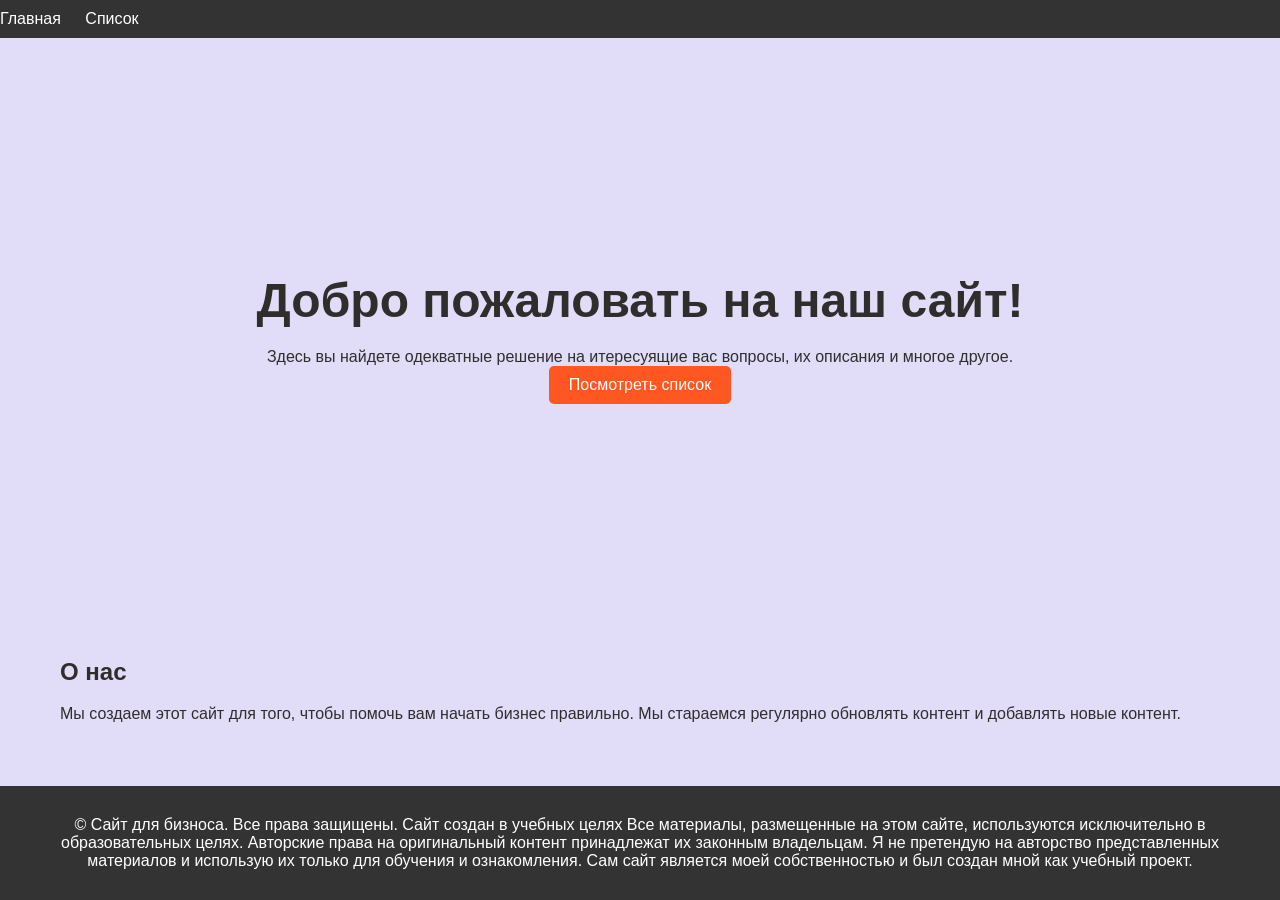
<file: index.html>
<!DOCTYPE html>
<html lang="ru">
<head>
    <meta charset="UTF-8">
    <meta name="viewport" content="width=device-width, initial-scale=1.0">
    <link rel="stylesheet" href="style.css">
    <title>сайт для бизноса</title>
</head>
<body>
    <header>
        <nav>
            <a href="index.html">Главная</a>
            <a href="anime-list.html">Список</a>
        </nav>
    </header>
    
    <main>
        <section class="hero">
            <div class="container">
                <h1>Добро пожаловать на наш сайт!</h1>
                <p>Здесь вы найдете одекватные решение на итересуящие вас вопросы, их описания и многое другое.</p>
                <a href="anime-list.html" class="btn">Посмотреть список </a>
            </div>
        </section>
        
        <section class="about">
            <div class="container">
                <h2>О нас</h2>
                <p>Мы создаем этот сайт для того, чтобы помочь вам начать бизнес правильно. Мы стараемся регулярно обновлять контент и добавлять новые контент.</p>
            </div>
        </section>
    </main>
    
    <footer>
        <div class="AP">
            <p>© Сайт для бизноса. Все права защищены. Сайт создан в учебных целях

                Все материалы, размещенные на этом сайте, используются исключительно в образовательных целях. Авторские права на оригинальный контент принадлежат их законным владельцам. Я не претендую на авторство представленных материалов и использую их только для обучения и ознакомления.
                
                Сам сайт является моей собственностью и был создан мной как учебный проект.</p>
        </div>
    </footer>
    
    <script src="script.js"></script>
</body>
</html>
</file>
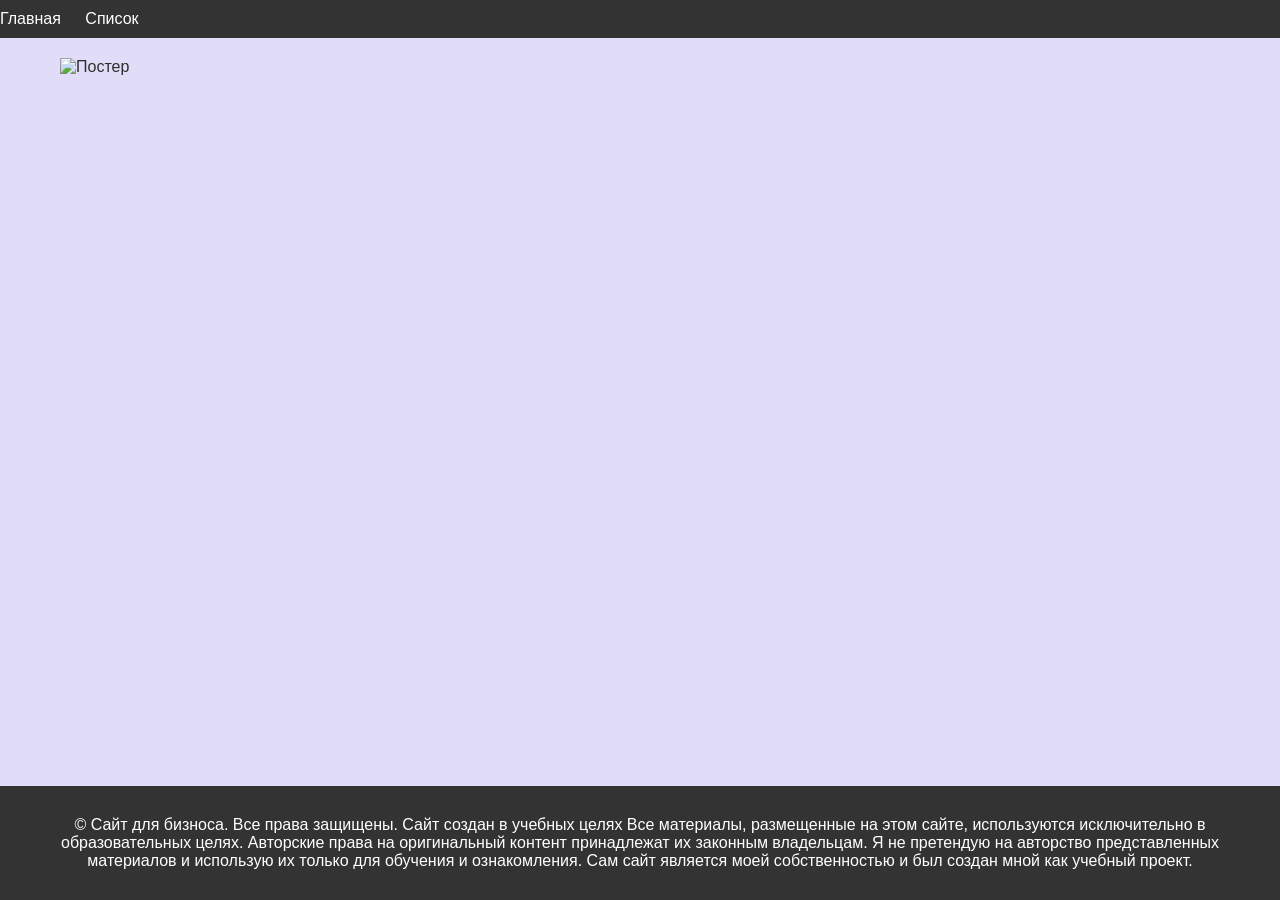
<file: anime-detail.html>
<!DOCTYPE html>
<html lang="ru">
<head>
    <meta charset="UTF-8">
    <meta name="viewport" content="width=device-width, initial-scale=1.0">
    <link rel="stylesheet" href="style.css">
    <title>Информация об сайте</title>
</head>
<body>
    <header>
        <nav>
            <a href="index.html">Главная</a>
            <a href="anime-list.html">Список</a>
        </nav>
    </header>
    
    <main>
        <section class="anime-detail">
            <div class="container">
                <h1 id="anime-title"></h1>
                <img id="anime-poster" alt="Постер">
                <p id="anime-description"></p>
            </div>
        </section>
    </main>
    
    <footer>
        <div class="AP">
            <p>© Сайт для бизноса. Все права защищены. Сайт создан в учебных целях

                Все материалы, размещенные на этом сайте, используются исключительно в образовательных целях. Авторские права на оригинальный контент принадлежат их законным владельцам. Я не претендую на авторство представленных материалов и использую их только для обучения и ознакомления.
                
                Сам сайт является моей собственностью и был создан мной как учебный проект.</p>
        </div>
    </footer>
    
    <script src="script.js"></script>
</body>
</html>
</file>
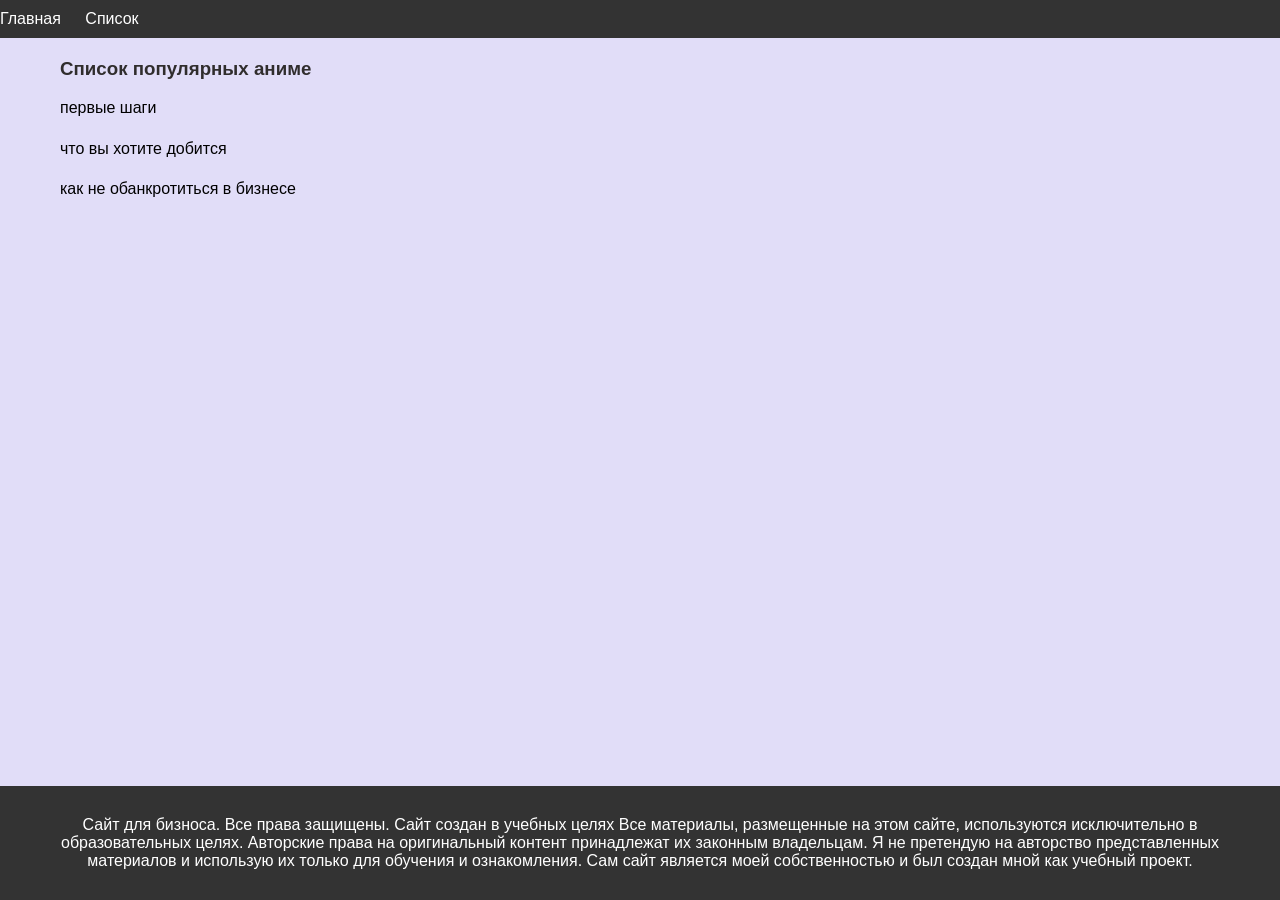
<file: anime-list.html>
<!DOCTYPE html>
<html lang="ru">
<head>
    <meta charset="UTF-8">
    <meta name="viewport" content="width=device-width, initial-scale=1.0">
    <link rel="stylesheet" href="style.css">
    <title>Список </title>
</head>
<body>
    <header>
        <nav>
            <a href="index.html">Главная</a>
            <a href="anime-list.html">Список </a>
        </nav>
    </header>
    
    <main>
        <section class="AnimeBG">
            <section class="anime-list">
                <div class="container">
                    <h1>Список популярных аниме</h1>
                
                    <ul>
                        <li><a href="anime-detail.html?id=1">первые шаги</a></li>
                        <li><a href="anime-detail.html?id=2">что вы хотите добится</a></li>
                        <li><a href="anime-detail.html?id=3">как не обанкротиться в бизнесе</a></li>
                    </ul>
             </div>
            </section>
        </section>
    </main>
    
    <footer>
        <div class="AP">
            <p>Сайт для бизноса. Все права защищены. Сайт создан в учебных целях

                Все материалы, размещенные на этом сайте, используются исключительно в образовательных целях. Авторские права на оригинальный контент принадлежат их законным владельцам. Я не претендую на авторство представленных материалов и использую их только для обучения и ознакомления.
                
                Сам сайт является моей собственностью и был создан мной как учебный проект.</p>
        </div>
    </footer>
    
    <script src="script.js"></script>
</body>
</html>
</file>
<file: style.css>
* {
    margin: 0;
    padding: 0;
    box-sizing: border-box;
}

body {
    font-family: Arial, sans-serif;
    
    background-color: #e1ddf8;
}

.container {
    max-width: 1200px;
    margin: 0 auto;
    padding: 20px;
    color: rgb(48, 45, 45);
}

.AP{
    max-width: 1200px;
    margin: 0 auto;
    padding: 20px;
    color: rgb(255, 255, 255);
}

header {
    background-color: #333;
    color: white;
    padding: 10px 0;
}

nav a {
    color: white;
    text-decoration: none;
    margin-right: 20px;
}

.hero {
    background-image: url('https://psv4.userapi.com/s/v1/d/rTfwBn7GUtWO5Sw42pu9VI7DeNiTbKc0vWRY0Usrj4xg9MtUuJuomIwCRKn567oGCF8HMDDvX0sVVbsKj0jgDXwaQxzHEIH39X5h1Gf1DZixrpBGYk0HXw/anime-rokudenashi-majutsu-koushi-to-akas-1170256.jpg');
    background-size: cover;
    height: 600px;
    display: flex;
    align-items: center;
    justify-content: center;
    color: rgb(151, 24, 24);
    text-align: center;
}

.hero h1 {
    font-size: 48px;
    margin-bottom: 20px;
}

.btn {
    display: inline-block;
    background-color: #ff5722;
    color: white;
    padding: 10px 20px;
    text-decoration: none;
    border-radius: 5px;
    transition: background-color 0.3s ease;
}

.btn:hover {
    background-color: #e64a19;
}

.AnimeBG{
    background-image: url('https://psv4.userapi.com/s/v1/d/qKFYNIzpHug9Lc5lrTNf54xGNMeh5Elq3UraO1UcN8i3YAmZjTDGd9nSjv5ieZ7ZU55EQUEP4IPMmMaCyuLnAk4_9L-ua8E6s59H2SX7ylOOX0qzY5TGfQ/af9cb2a7d3733213960adbac471c52f0_1.jpg');
    background-size: cover;
    height: 800px;
    
    
    
    
}

.about p,
.anime-list ul li,
.anime-detail p {
    
    line-height: 1.6;
    margin-top: 15px;
    
}

.anime-list ul {
    list-style-type: none;
}

.anime-list ul li a {
    text-decoration: none;
    color: #000;
}

.anime-detail img {
    width: 200px;
    float: left;
    margin-right: 20px;
}

footer {
    background-color: #333;
    color: white;
    text-align: center;
    padding: 10px 0;
    position: fixed;
    bottom: 0;
    width: 100%;
}
</file>
